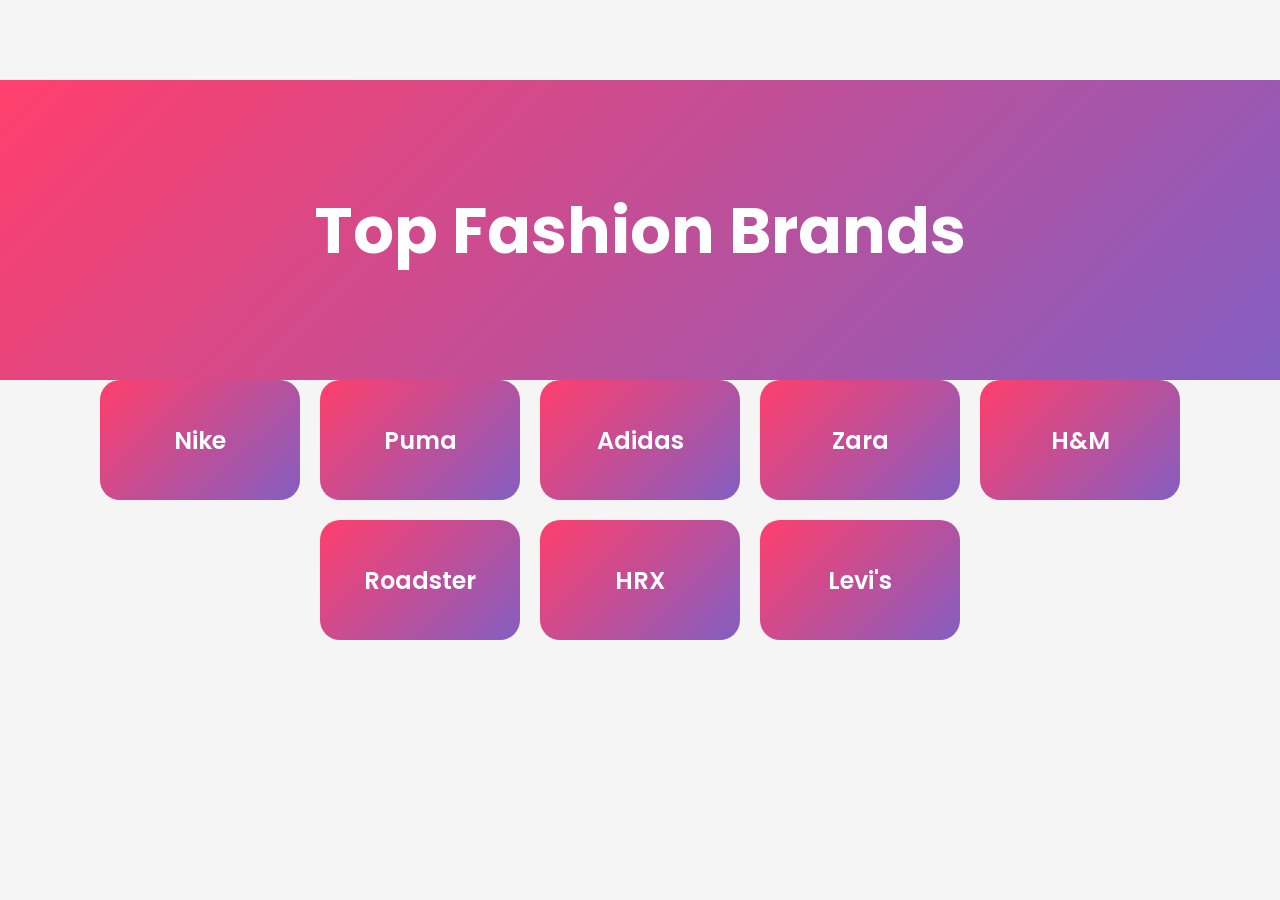
<file: brands.html>
<!DOCTYPE html>
<html lang="en">

<head>

    <meta charset="UTF-8">

    <meta name="viewport"
        content="width=device-width, initial-scale=1.0">

    <title>Brands - Urban Drips</title>

      <link rel="stylesheet" href="style.css">

</head>

<body>

    <section class="page-hero">

        <h1>Top Fashion Brands</h1>

    </section>



    <section class="brands-page">

        <div class="brand-container">

            <div class="brand-card">Nike</div>
            <div class="brand-card">Puma</div>
            <div class="brand-card">Adidas</div>
            <div class="brand-card">Zara</div>
            <div class="brand-card">H&M</div>
            <div class="brand-card">Roadster</div>
            <div class="brand-card">HRX</div>
            <div class="brand-card">Levi's</div>

        </div>

    </section>

</body>

</html>
</file>
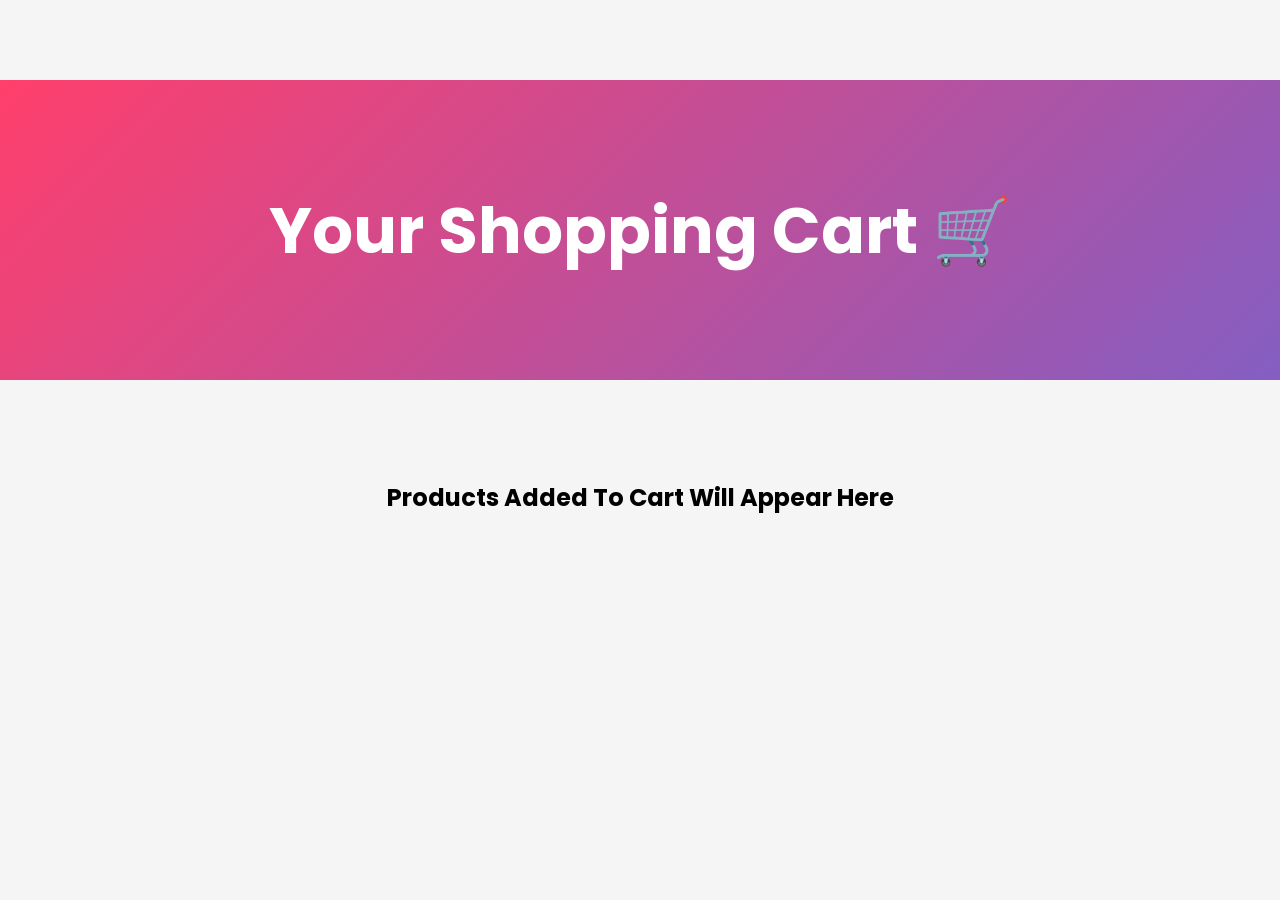
<file: cart.html>
<!DOCTYPE html>
<html lang="en">

<head>

    <meta charset="UTF-8">

    <meta name="viewport"
        content="width=device-width, initial-scale=1.0">

    <title>Cart - Urban Drips</title>

      <link rel="stylesheet" href="style.css">

</head>

<body>

    <section class="page-hero">

        <h1>Your Shopping Cart 🛒</h1>

    </section>



    <section class="cart-page">

        <h2>Products Added To Cart Will Appear Here</h2>

    </section>

</body>

</html>
</file>
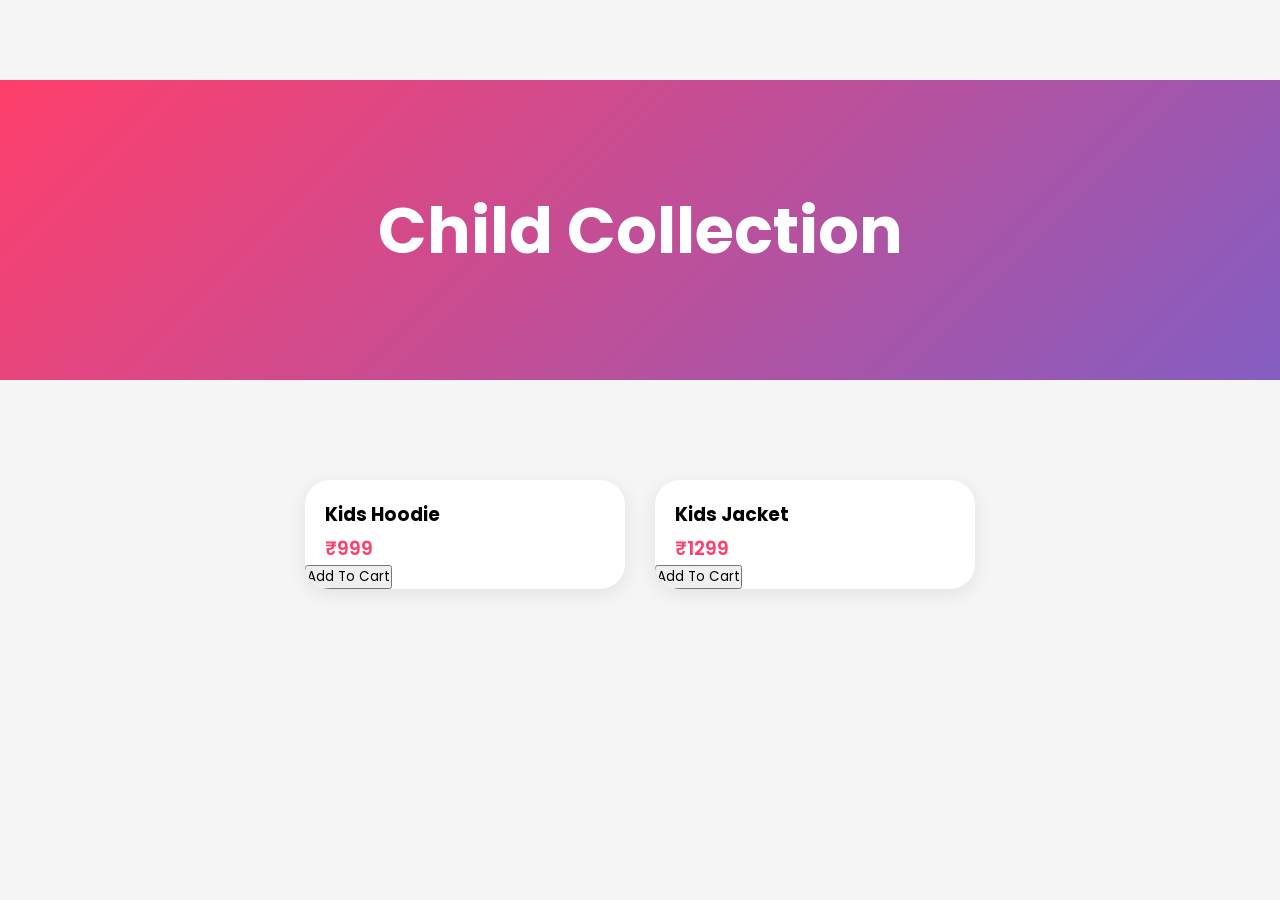
<file: child.html>
<!DOCTYPE html>
<html lang="en">

<head>

    <meta charset="UTF-8">

    <meta name="viewport"
        content="width=device-width, initial-scale=1.0">

    <title>Child Fashion - Urban Drips</title>

     <link rel="stylesheet" href="style.css">

</head>

<body>

    <section class="page-hero">

        <h1>Child Collection</h1>

    </section>



    <section class="products">

        <div class="product-container">

            <div class="product-card">

                <h3>Kids Hoodie</h3>

                <p>₹999</p>

                <button>Add To Cart</button>

            </div>



            <div class="product-card">

                <h3>Kids Jacket</h3>

                <p>₹1299</p>

                <button>Add To Cart</button>

            </div>

        </div>

    </section>

</body>

</html>
</file>
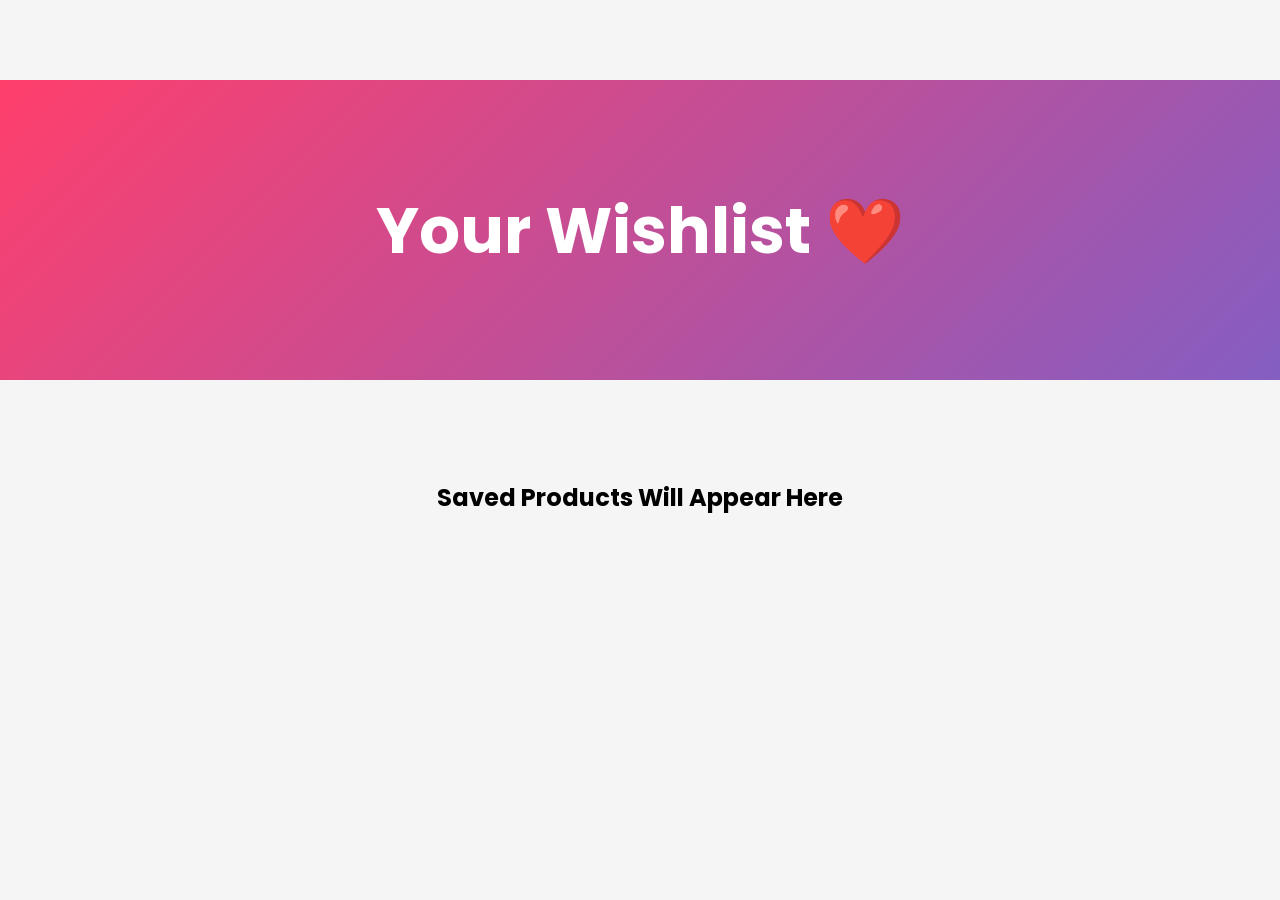
<file: wishlist.html>
<!DOCTYPE html>
<html lang="en">

<head>

    <meta charset="UTF-8">

    <meta name="viewport"
        content="width=device-width, initial-scale=1.0">

    <title>Wishlist - Urban Drips</title>

      <link rel="stylesheet" href="style.css">

</head>

<body>

    <section class="page-hero">

        <h1>Your Wishlist ❤️</h1>

    </section>



    <section class="wishlist-page">

        <h2>Saved Products Will Appear Here</h2>

    </section>

</body>

</html>
</file>
<file: style.css>
/* GOOGLE FONT */

@import url('https://fonts.googleapis.com/css2?family=Poppins:wght@300;400;500;600;700&display=swap');



/* GLOBAL */

*{
    margin: 0;
    padding: 0;
    box-sizing: border-box;
    font-family: 'Poppins', sans-serif;
}

html{
    scroll-behavior: smooth;
}

body{
    background: #f5f5f5;
    overflow-x: hidden;
}



/* LOADER */

.loader{
    position: fixed;
    width: 100%;
    height: 100vh;

    background: linear-gradient(
        135deg,
        #ff3f6c,
        #ff6f91,
        #845ec2
    );

    display: flex;
    justify-content: center;
    align-items: center;

    z-index: 9999;

    animation: loaderHide 3s forwards;
}

.loader h1{
    color: white;
    font-size: 4rem;
    letter-spacing: 5px;
}

@keyframes loaderHide{

    0%{
        opacity: 1;
    }

    100%{
        opacity: 0;
        visibility: hidden;
    }

}





/* NAVBAR */

.navbar{
    width: 100%;
    height: 85px;

    position: fixed;
    top: 0;
    z-index: 1000;

    display: flex;
    justify-content: space-between;
    align-items: center;

    padding: 0 8%;

    background: rgba(255,255,255,0.85);

    backdrop-filter: blur(10px);

    box-shadow: 0 5px 20px rgba(0,0,0,0.08);
}

.logo{
    font-size: 2rem;
    font-weight: 700;

    background: linear-gradient(
        135deg,
        #ff3f6c,
        #845ec2
    );

    -webkit-background-clip: text;
    -webkit-text-fill-color: transparent;
}

.nav-links{
    display: flex;
    gap: 30px;

    list-style: none;
}

.nav-links a{
    text-decoration: none;
    color: #222;

    font-weight: 500;

    transition: 0.3s;
}

.nav-links a:hover{
    color: #ff3f6c;
}



/* SEARCH BOX */

.search-box{
    position: relative;
}

.search-box input{
    width: 280px;

    padding: 12px 45px 12px 20px;

    border: none;
    outline: none;

    border-radius: 40px;

    background: #f1f1f1;

    transition: 0.4s;
}

.search-box input:focus{
    width: 330px;

    box-shadow: 0 5px 20px rgba(255,63,108,0.3);
}

.search-box i{
    position: absolute;
    right: 18px;
    top: 12px;

    color: #555;
}



/* ICONS */

.icons{
    display: flex;
    gap: 20px;

    font-size: 1.4rem;

    cursor: pointer;
}

.icons i{
    transition: 0.3s;
}

.icons i:hover{
    color: #ff3f6c;
    transform: scale(1.1);
}



/* HERO SECTION */

.hero{
    width: 100%;
    min-height: 100vh;

    display: flex;
    justify-content: center;
    align-items: center;

    padding: 140px 8% 80px;

    background: linear-gradient(
        135deg,
        #ff3f6c,
        #ff6f91,
        #845ec2
    );

    color: white;
}

.hero-left{
    flex: 1;
}

.hero-left h1{
    font-size: 4.5rem;
    line-height: 1.2;

    margin-bottom: 20px;
}

.hero-left span{
    color: yellow;
}

.hero-left p{
    font-size: 1.1rem;

    max-width: 500px;

    margin-bottom: 30px;
}

.hero-left button{
    padding: 15px 40px;

    border: none;

    border-radius: 40px;

    background: white;

    color: #ff3f6c;

    font-weight: 600;

    cursor: pointer;

    transition: 0.4s;
}

.hero-left button:hover{
    transform: scale(1.05);
}

.hero-right{
    flex: 1;

    display: flex;
    justify-content: center;
}

.hero-right img{
    width: 420px;
    height: 550px;

    object-fit: cover;

    border-radius: 30px;

    box-shadow: 0 10px 30px rgba(0,0,0,0.3);
}



/* PAGE HERO */

.page-hero{
    width: 100%;
    height: 300px;

    background: linear-gradient(
        135deg,
        #ff3f6c,
        #845ec2
    );

    display: flex;
    justify-content: center;
    align-items: center;

    color: white;

    margin-top: 80px;
}

.page-hero h1{
    font-size: 4rem;
}



/* CATEGORY SECTION */

.categories{
    padding: 100px 8%;

    background: white;
}

.categories h2{
    text-align: center;

    font-size: 3rem;

    margin-bottom: 60px;
}

.category-container{
    display: flex;
    justify-content: center;
    gap: 30px;

    flex-wrap: wrap;
}

.category-card{
    width: 260px;

    background: white;

    border-radius: 25px;

    overflow: hidden;

    text-decoration: none;
    color: black;

    box-shadow: 0 5px 20px rgba(0,0,0,0.1);

    transition: 0.4s;
}

.category-card:hover{
    transform: translateY(-10px);
}

.category-card img{
    width: 100%;
    height: 300px;

    object-fit: cover;
}

.category-card h3{
    text-align: center;

    padding: 20px;
}



/* PRODUCTS */

.products{
    padding: 100px 8%;

    background: #f5f5f5;
}

.products h2{
    text-align: center;

    font-size: 3rem;

    margin-bottom: 60px;
}

.product-container{
    display: flex;
    justify-content: center;
    gap: 30px;

    flex-wrap: wrap;
}

.product-card{
    width: 320px;

    background: white;

    border-radius: 25px;

    overflow: hidden;

    box-shadow: 0 5px 20px rgba(0,0,0,0.08);

    transition: 0.4s;
}

.product-card:hover{
    transform: translateY(-10px);
}

.product-card img{
    width: 100%;
    height: 350px;

    object-fit: cover;
}

.product-card h3{
    padding: 20px 20px 5px;
}

.product-card p{
    padding: 0 20px;

    color: #ff3f6c;

    font-size: 1.2rem;
    font-weight: 600;
}

.rating{
    padding: 10px 20px;

    color: orange;
}

.product-buttons{
    display: flex;
    gap: 10px;

    padding: 20px;
}

.product-buttons button{
    flex: 1;

    padding: 12px;

    border: none;

    border-radius: 30px;

    cursor: pointer;

    transition: 0.4s;
}

.wishlist-btn{
    background: #ffe3ea;
}

.cart-btn{
    background: linear-gradient(
        135deg,
        #ff3f6c,
        #845ec2
    );

    color: white;
}

.product-buttons button:hover{
    transform: scale(1.03);
}



/* FASHION BANNER */

.fashion-banner{
    width: 100%;
    height: 100vh;

    background: url('https://images.unsplash.com/photo-1496747611176-843222e1e57c?q=80&w=1400&auto=format&fit=crop');

    background-size: cover;
    background-position: center;

    position: relative;

    display: flex;
    justify-content: center;
    align-items: center;
}

.overlay{
    position: absolute;

    width: 100%;
    height: 100%;

    background: rgba(0,0,0,0.5);
}

.banner-content{
    position: relative;
    z-index: 2;

    color: white;
    text-align: center;
}

.banner-content h1{
    font-size: 4rem;

    margin-bottom: 20px;
}

.banner-content p{
    font-size: 1.2rem;

    margin-bottom: 30px;
}

.banner-content button{
    padding: 15px 40px;

    border: none;

    border-radius: 40px;

    background: #ff3f6c;

    color: white;

    cursor: pointer;
}



/* BRANDS */

.brands{
    padding: 100px 8%;

    background: white;
}

.brands h2{
    text-align: center;

    font-size: 3rem;

    margin-bottom: 60px;
}

.brand-container{
    display: flex;
    justify-content: center;
    gap: 20px;

    flex-wrap: wrap;
}

.brand-card{
    width: 200px;
    height: 120px;

    display: flex;
    justify-content: center;
    align-items: center;

    border-radius: 20px;

    background: linear-gradient(
        135deg,
        #ff3f6c,
        #845ec2
    );

    color: white;

    font-size: 1.5rem;
    font-weight: 600;

    transition: 0.4s;
}

.brand-card:hover{
    transform: scale(1.05);
}



/* REVIEWS */

.reviews{
    padding: 100px 8%;

    background: #f5f5f5;
}

.reviews h2{
    text-align: center;

    font-size: 3rem;

    margin-bottom: 60px;
}

.review-container{
    display: flex;
    justify-content: center;
    gap: 30px;

    flex-wrap: wrap;
}

.review-card{
    width: 320px;

    background: white;

    padding: 30px;

    border-radius: 20px;

    box-shadow: 0 5px 20px rgba(0,0,0,0.08);
}

.review-card h3{
    margin-bottom: 15px;
}



/* LOGIN */

.login-section{
    width: 100%;
    min-height: 100vh;

    display: flex;
    justify-content: center;
    align-items: center;

    background: linear-gradient(
        135deg,
        #ff3f6c,
        #845ec2
    );
}

.login-box{
    width: 400px;

    background: rgba(255,255,255,0.2);

    backdrop-filter: blur(20px);

    padding: 40px;

    border-radius: 25px;

    color: white;
}

.login-box h2{
    text-align: center;

    margin-bottom: 30px;
}

.login-box form{
    display: flex;
    flex-direction: column;
}

.login-box input{
    margin-bottom: 20px;

    padding: 15px;

    border: none;
    outline: none;

    border-radius: 10px;
}

.login-box button{
    padding: 15px;

    border: none;

    border-radius: 30px;

    background: white;

    color: #ff3f6c;

    font-weight: 600;

    cursor: pointer;
}

#message{
    margin-top: 20px;
    text-align: center;
}



/* WISHLIST & CART */

.wishlist-page,
.cart-page{
    padding: 100px 8%;

    text-align: center;
}



/* FOOTER */

footer{
    padding: 50px 8%;

    background: #111;

    color: white;

    text-align: center;
}

footer h2{
    margin-bottom: 15px;
}

.social-icons{
    margin-top: 20px;

    display: flex;
    justify-content: center;
    gap: 20px;

    font-size: 1.5rem;
}

.social-icons i{
    cursor: pointer;
    transition: 0.3s;
}

.social-icons i:hover{
    color: #ff3f6c;
}



/* DARK MODE */

.dark-mode{
    background: #111;
    color: white;
}

.dark-mode .navbar{
    background: rgba(0,0,0,0.9);
}

.dark-mode .product-card,
.dark-mode .review-card,
.dark-mode .category-card{
    background: #1f1f1f;
    color: white;
}



/* RESPONSIVE */

@media(max-width: 992px){

    .hero{
        flex-direction: column;
        text-align: center;
    }

    .hero-left{
        margin-bottom: 50px;
    }

    .hero-left h1{
        font-size: 3rem;
    }

    .hero-right img{
        width: 100%;
        max-width: 400px;
    }

    .nav-links{
        display: none;
    }

    .search-box{
        display: none;
    }

}



@media(max-width: 600px){

    .hero-left h1{
        font-size: 2.5rem;
    }

    .categories h2,
    .products h2,
    .brands h2,
    .reviews h2{
        font-size: 2rem;
    }

    .banner-content h1{
        font-size: 2.5rem;
    }

    .page-hero h1{
        font-size: 2.5rem;
    }

    .login-box{
        width: 90%;
    }

}
</file>
